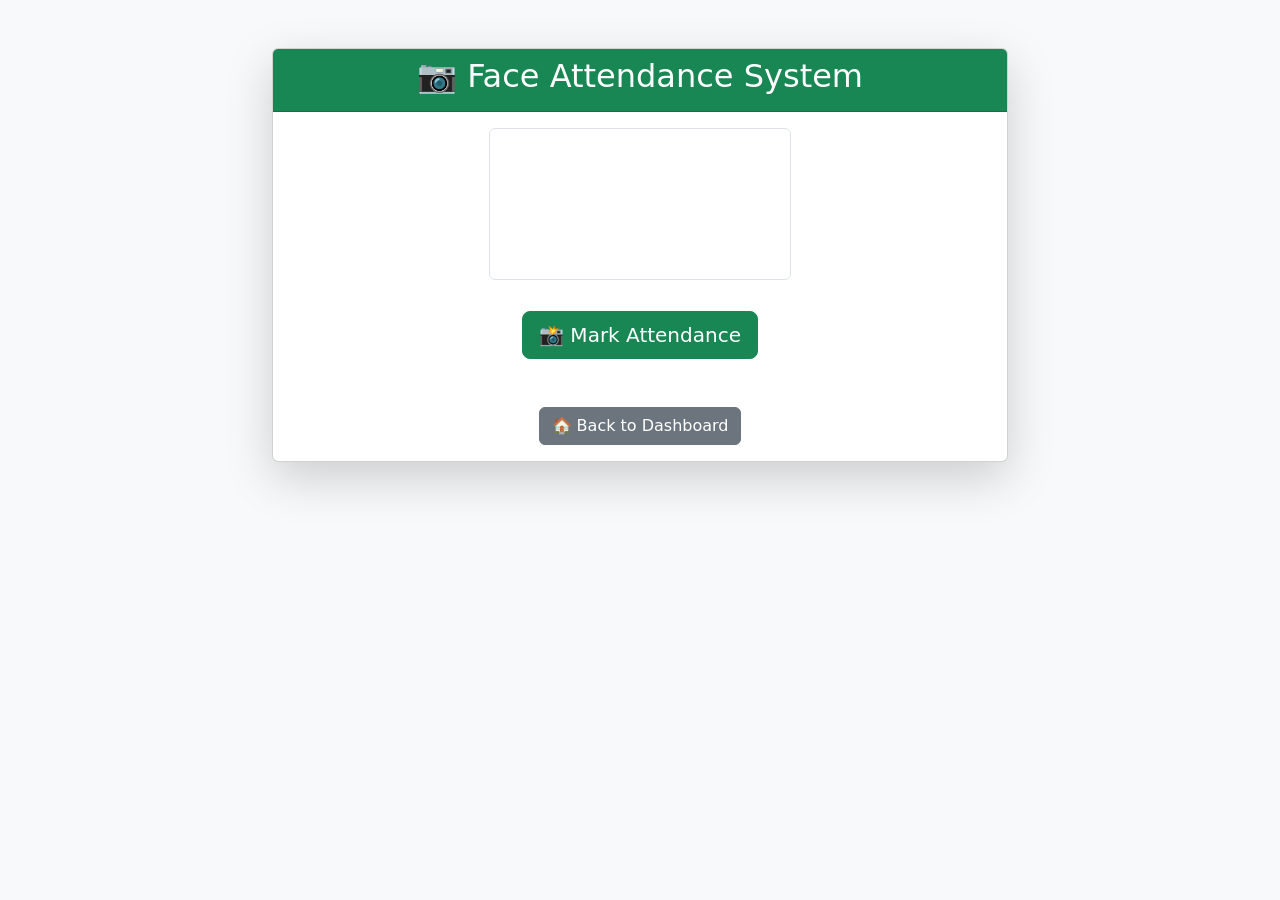
<file: templates/attandance.html>
<!DOCTYPE html>
<html lang="en">

<head>

<meta charset="UTF-8">

<meta name="viewport" content="width=device-width, initial-scale=1.0">

<title>Take Attendance</title>

<link href="https://cdn.jsdelivr.net/npm/bootstrap@5.3.3/dist/css/bootstrap.min.css" rel="stylesheet">

</head>

<body class="bg-light">

<div class="container mt-5">

<div class="row justify-content-center">

<div class="col-lg-8">

<div class="card shadow-lg">

<div class="card-header bg-success text-white text-center">

<h2>📷 Face Attendance System</h2>

</div>

<div class="card-body text-center">

<video
id="video"
class="img-fluid border rounded"
autoplay
playsinline>
</video>

<br><br>

<button
class="btn btn-success btn-lg"
onclick="captureImage()">

📸 Mark Attendance

</button>

<br><br>

<div id="result"></div>

<br>

<a href="/" class="btn btn-secondary">

🏠 Back to Dashboard

</a>

</div>

</div>

</div>

</div>

</div>

<script>

const video=document.getElementById("video");

navigator.mediaDevices.getUserMedia({

video:true

})

.then(stream=>{

video.srcObject=stream;

});

function captureImage(){

const canvas=document.createElement("canvas");

canvas.width=video.videoWidth;

canvas.height=video.videoHeight;

const ctx=canvas.getContext("2d");

ctx.drawImage(video,0,0);

const image=canvas.toDataURL("image/jpeg");

fetch("/recognize",{

method:"POST",

headers:{

"Content-Type":"application/json"

},

body:JSON.stringify({

image:image

})

})

.then(response=>response.json())

.then(data=>{

if(data.status=="success"){

document.getElementById("result").innerHTML=

`<div class="alert alert-success">

<h4>✅ Attendance Marked</h4>

<b>${data.name}</b>

</div>`;

}

else{

document.getElementById("result").innerHTML=

`<div class="alert alert-danger">

❌ Face Not Recognized

</div>`;

}

});

}

</script>

<script src="https://cdn.jsdelivr.net/npm/bootstrap@5.3.3/dist/js/bootstrap.bundle.min.js"></script>

</body>

</html>
</file>
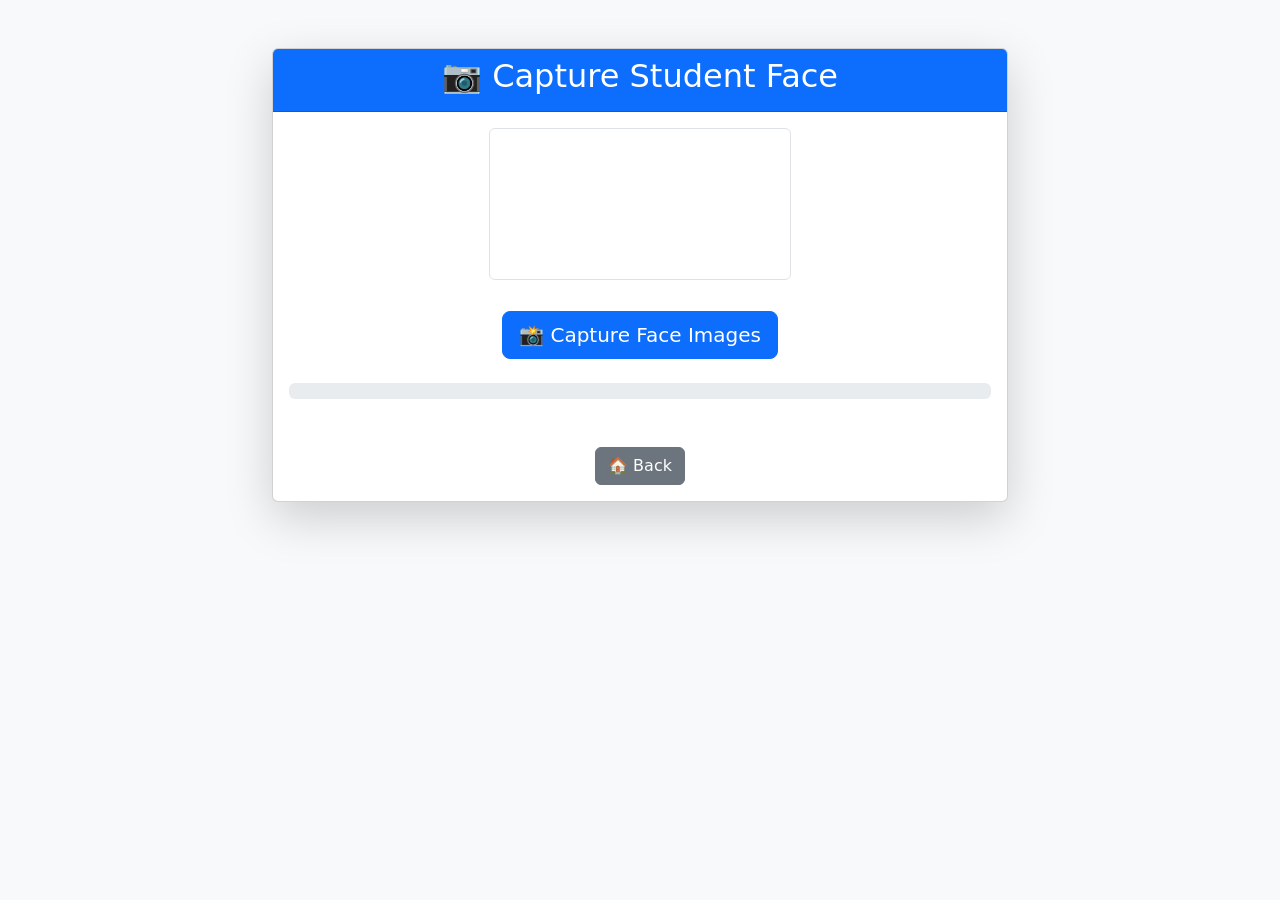
<file: templates/capture.html>
<!DOCTYPE html>
<html lang="en">

<head>

<meta charset="UTF-8">
<meta name="viewport" content="width=device-width, initial-scale=1.0">

<title>Capture Face</title>

<link href="https://cdn.jsdelivr.net/npm/bootstrap@5.3.3/dist/css/bootstrap.min.css" rel="stylesheet">

</head>

<body class="bg-light">

<div class="container mt-5">

<div class="row justify-content-center">

<div class="col-lg-8">

<div class="card shadow-lg">

<div class="card-header bg-primary text-white text-center">

<h2>📷 Capture Student Face</h2>

</div>

<div class="card-body text-center">

<video
id="video"
class="img-fluid border rounded"
autoplay
playsinline>
</video>

<br><br>

<button
class="btn btn-primary btn-lg"
onclick="captureImages()">

📸 Capture Face Images

</button>

<br><br>

<div class="progress">

<div
id="progressBar"
class="progress-bar progress-bar-striped progress-bar-animated"
style="width:0%">

0%

</div>

</div>

<br>

<div id="status"></div>

<br>

<a href="/" class="btn btn-secondary">

🏠 Back

</a>

</div>

</div>

</div>

</div>

</div>

<script>

const video=document.getElementById("video");

navigator.mediaDevices.getUserMedia({

video:true

})

.then(stream=>{

video.srcObject=stream;

});

let count=0;

function captureImages(){

const canvas=document.createElement("canvas");

canvas.width=video.videoWidth;

canvas.height=video.videoHeight;

const ctx=canvas.getContext("2d");

const interval=setInterval(()=>{

ctx.drawImage(video,0,0);

const image=canvas.toDataURL("image/jpeg");

fetch("/save_face",{

method:"POST",

headers:{

"Content-Type":"application/json"

},

body:JSON.stringify({

student_id:"{{ session['student_id'] }}",

image:image

})

})

.then(response=>response.json())

.then(data=>{

if(data.status=="saved"){

count=data.count;

let percent=Math.floor((count/30)*100);

document.getElementById("progressBar").style.width=percent+"%";

document.getElementById("progressBar").innerHTML=percent+"%";

document.getElementById("status").innerHTML=

`<div class="alert alert-success">

Captured ${count} / 30 Images

</div>`;

if(count>=30){

clearInterval(interval);

window.location="/train";

}

}

else{

document.getElementById("status").innerHTML=

`<div class="alert alert-warning">

⚠️ No Face Detected

</div>`;

}

});

},300);

}

</script>

<script src="https://cdn.jsdelivr.net/npm/bootstrap@5.3.3/dist/js/bootstrap.bundle.min.js"></script>

</body>

</html>
</file>
